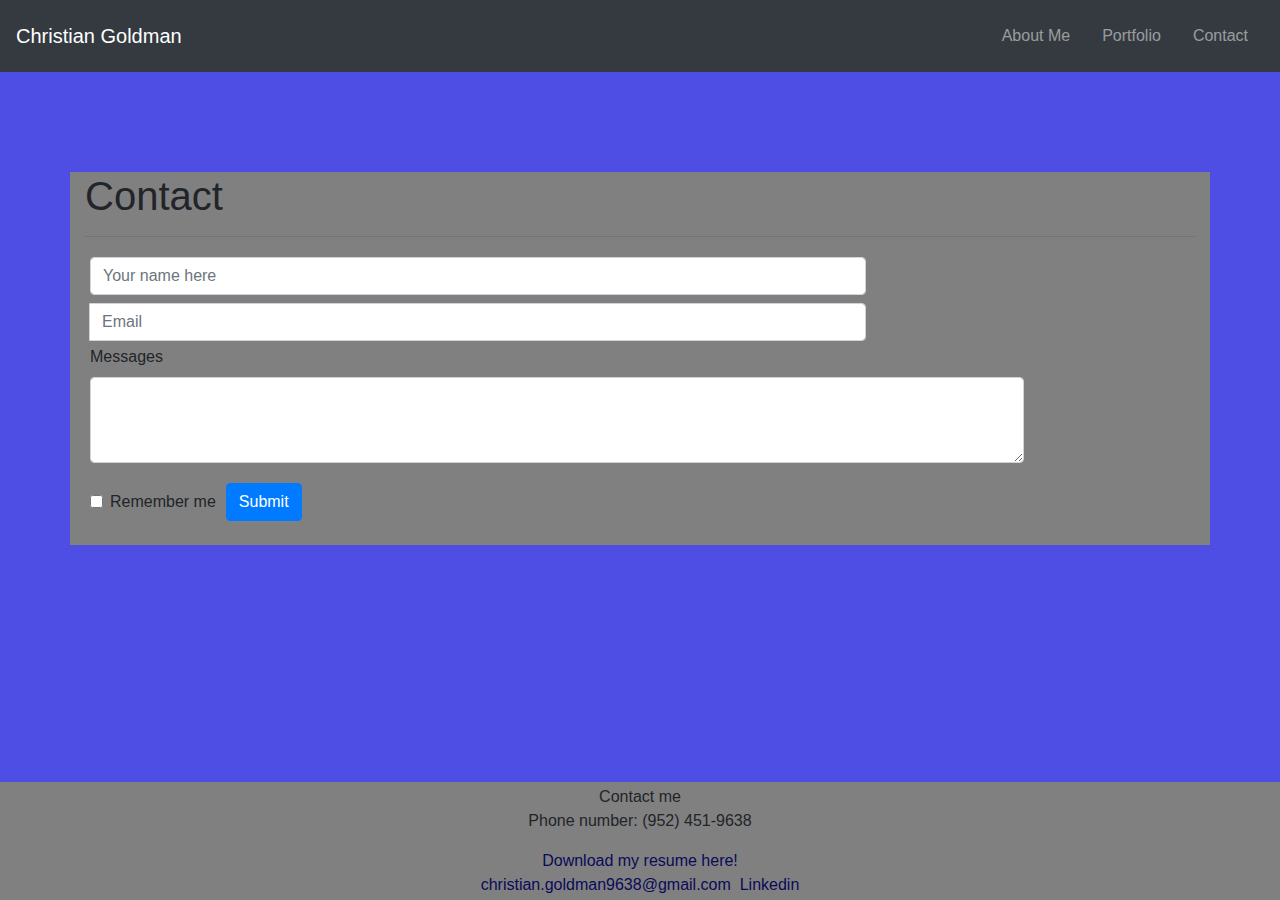
<file: contact.html>
<!DOCTYPE html>
<html lang="en">
<head>
    <meta charset="UTF-8">
    <meta name="viewport" content="width=device-width, initial-scale=1.0">
    <title>Understanding Bootstrap| Contact</title>
    <link rel="stylesheet" href="https://stackpath.bootstrapcdn.com/bootstrap/4.5.2/css/bootstrap.min.css" integrity="sha384-JcKb8q3iqJ61gNV9KGb8thSsNjpSL0n8PARn9HuZOnIxN0hoP+VmmDGMN5t9UJ0Z" crossorigin="anonymous">
    <link rel="stylesheet" href="./assets/contact.css">
</head>

<body>
    <nav class="navbar navbar-expand-lg navbar-dark bg-dark">
        <div class="d-flex flex-grow-1">
            <span class="w-100 d-lg-none d-block"><!-- hidden spacer to center brand on mobile --></span>
            <a class="navbar-brand d-none d-lg-inline-block" >
                Christian Goldman
            </a>
            <div class="w-100 text-right">
                <button class="navbar-toggler" type="button" data-toggle="collapse" data-target="#myNavbar">
                    <span class="navbar-toggler-icon"></span>
                </button>
            </div>
        </div>
        <div class="collapse navbar-collapse flex-grow-1 text-right" id="myNavbar">
            <ul class="navbar-nav ml-auto flex-nowrap">
                <li class="nav-item">
                    <a href="index.html" class="nav-link m-2 menu-item nav-active">About Me</a>
                </li>
                <li class="nav-item">
                    <a href="portfolio.html" class="nav-link m-2 menu-item">Portfolio</a>
                </li>
                <li class="nav-item">
                  <a href="contact.html" class="nav-link m-2 menu-item">Contact</a>
              </li>
            </ul>
        </div>
    </nav>

        <div class="container">
            <div class="row">
                <div class="col-sm-12">
                    <h1>Contact</h1>
                    <hr>    
                
                </div>
            </div>

            <div class="row">
                <form>
                    <div class="form-row align-items-center">
                      <div class="col-sm-10 my-1">
                        <label class="sr-only" for="inlineFormInputName">Name</label>
                        <input type="text" class="form-control" id="inlineFormInputName" placeholder="Your name here">
                      </div>
                      <div class="col-sm-10 my-1">
                        <label class="sr-only" for="inlineFormInputGroupUsername">Email</label>
                        <div class="input-group">
                          <div class="input-group-prepend">
                          </div>
                          <input type="text" class="form-control" id="inlineFormInputGroupUsername" placeholder="Email">
                        </div>
                      </div>
                      <div class="form-group col-sm-12">
                        <label for="exampleFormControlTextarea1">Messages</label>
                        <textarea class="form-control" id="exampleFormControlTextarea1" rows="3"></textarea>
                      </div>
                      <div class="col-auto my-1">
                        <div class="form-check">
                          <input class="form-check-input" type="checkbox" id="autoSizingCheck2">
                          <label class="form-check-label" for="autoSizingCheck2">
                            Remember me
                          </label>
                        </div>
                      </div>
                      <div class="col-auto my-1">
                        <button type="submit" class="btn btn-primary">Submit</button>
                      </div>
                    </div>
                  </form>
            </div>
        </div>

    <footer>
        <p>Contact me<br>
          Phone number: (952) 451-9638
        </p>
        <a href="./assets/Resume/Christian's Resume.pdf" download>Download my resume here!</a>
        <br />
        <a href="mailto:christian.goldman9638@gmail.com">christian.goldman9638@gmail.com</a>
        <a href="https://www.linkedin.com/in/christian-goldman-17330b1b2/" target="_blank">&nbspLinkedin</a>
    </footer>
</body>
</html>
</file>
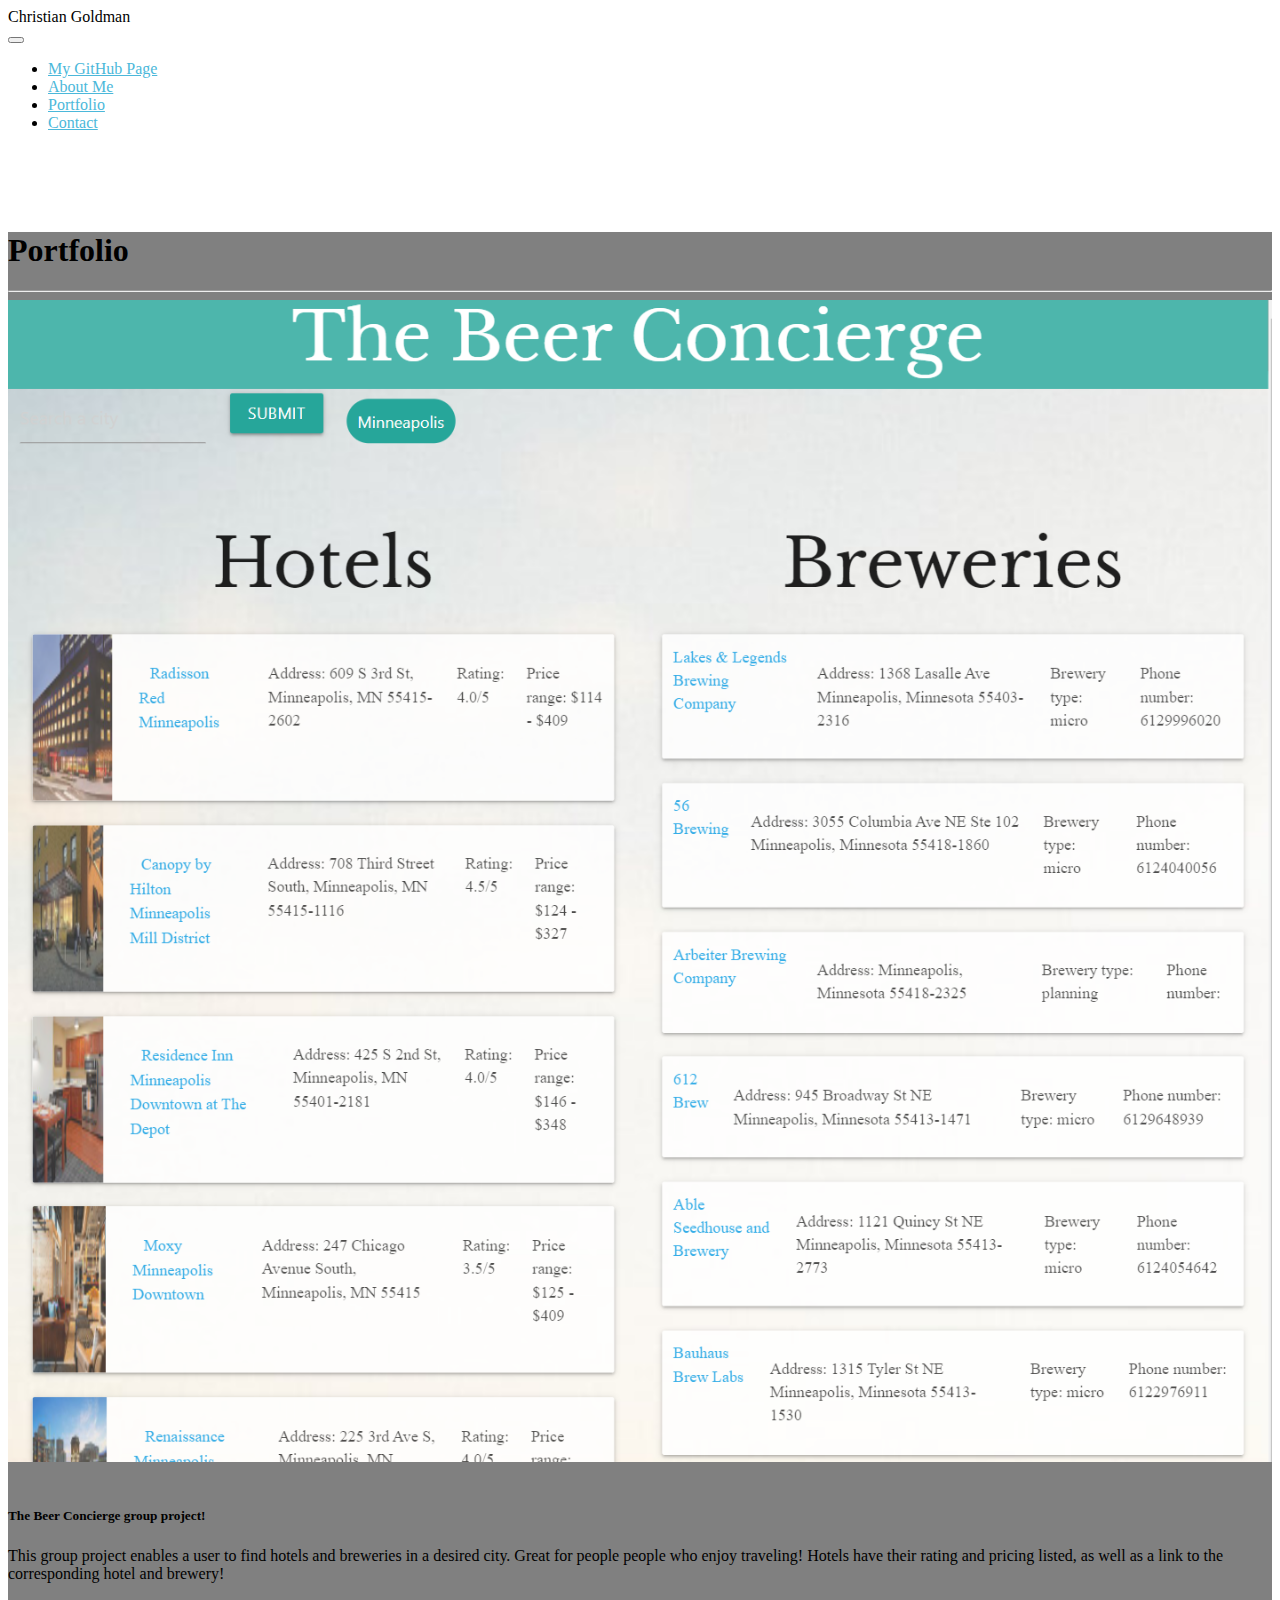
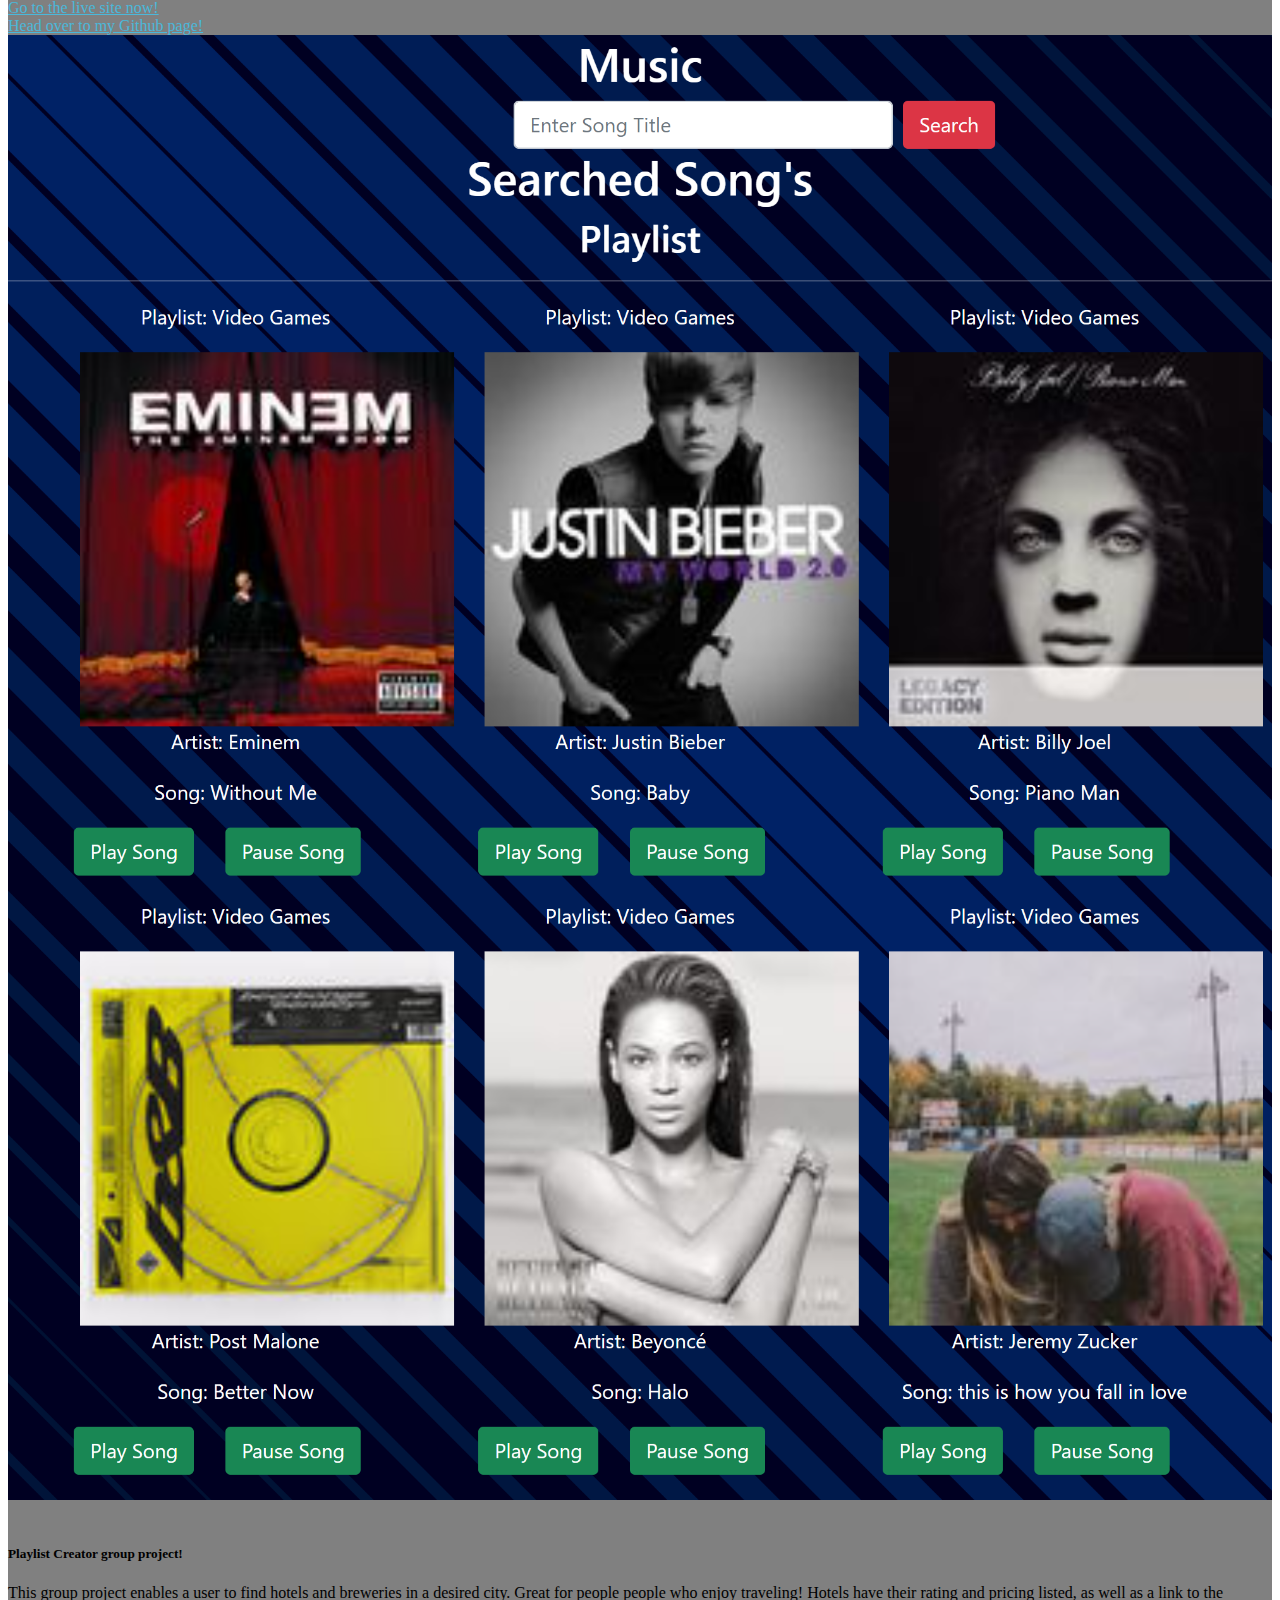
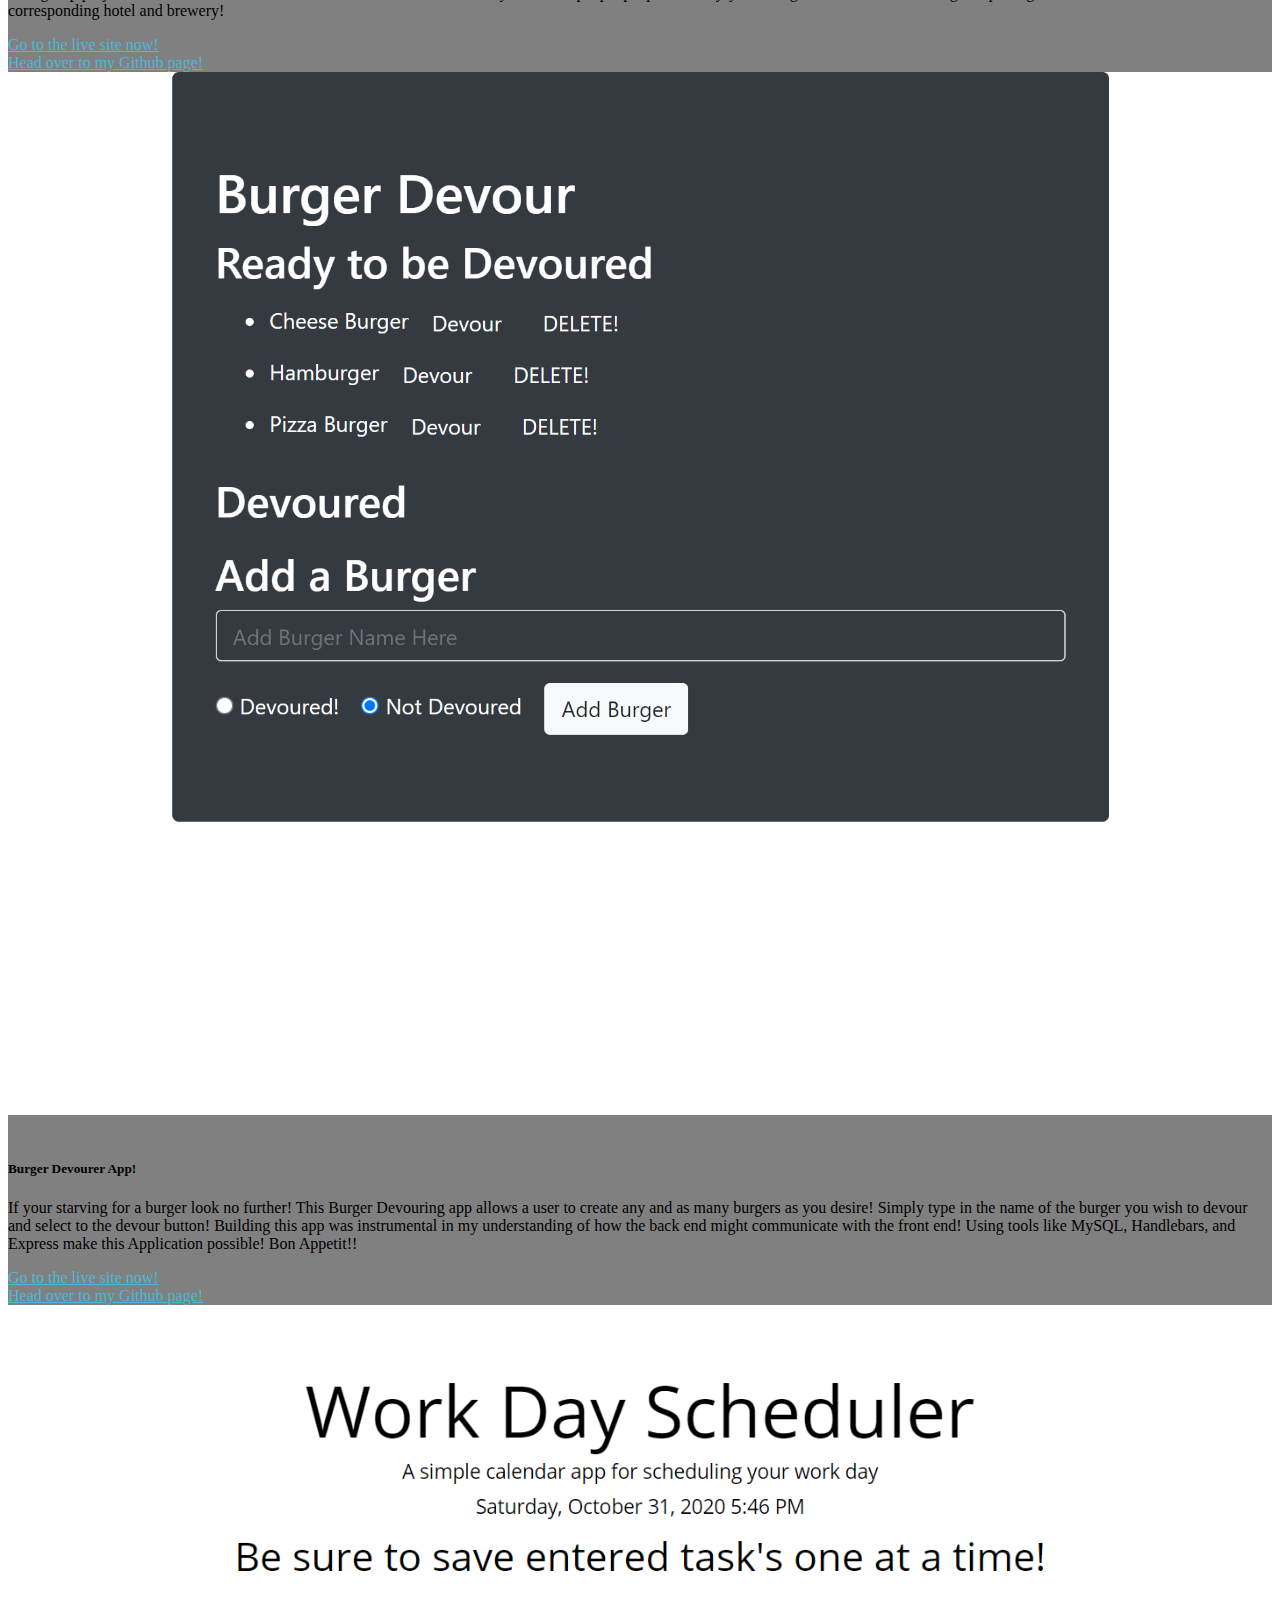
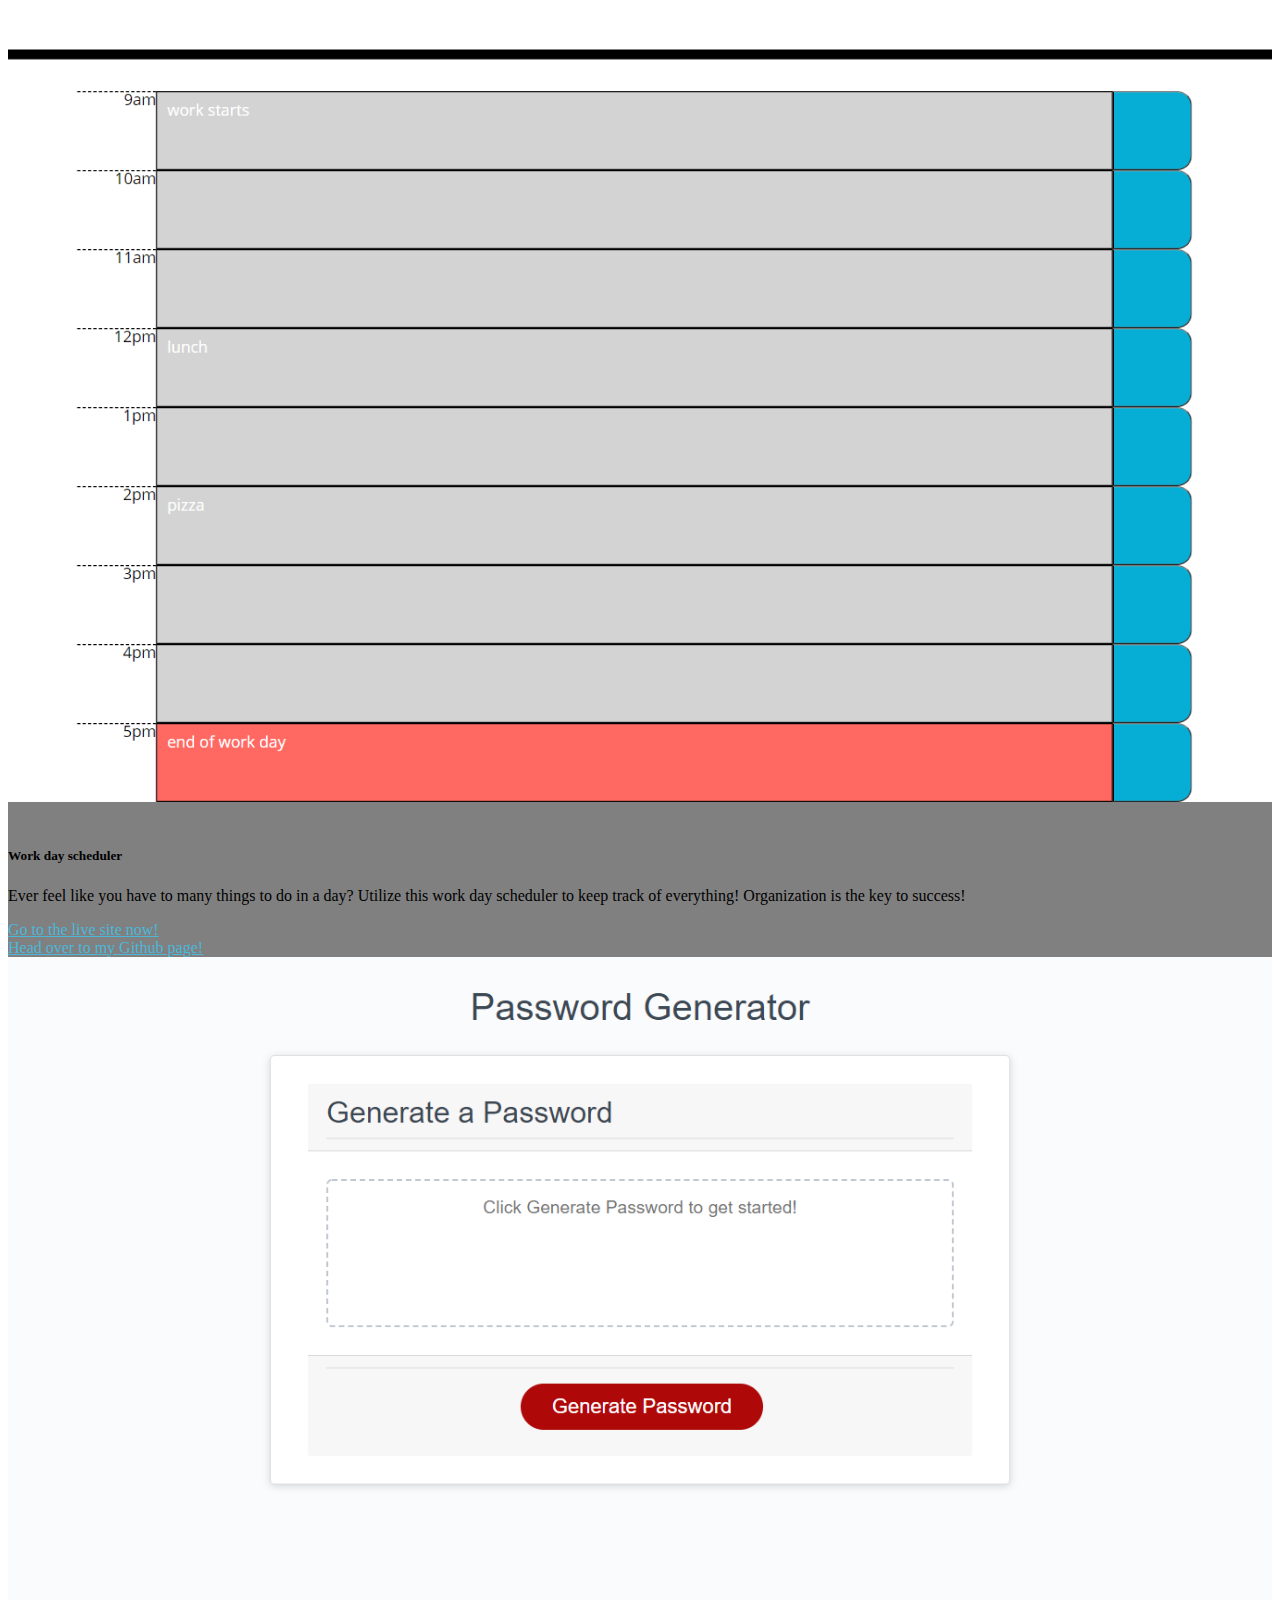
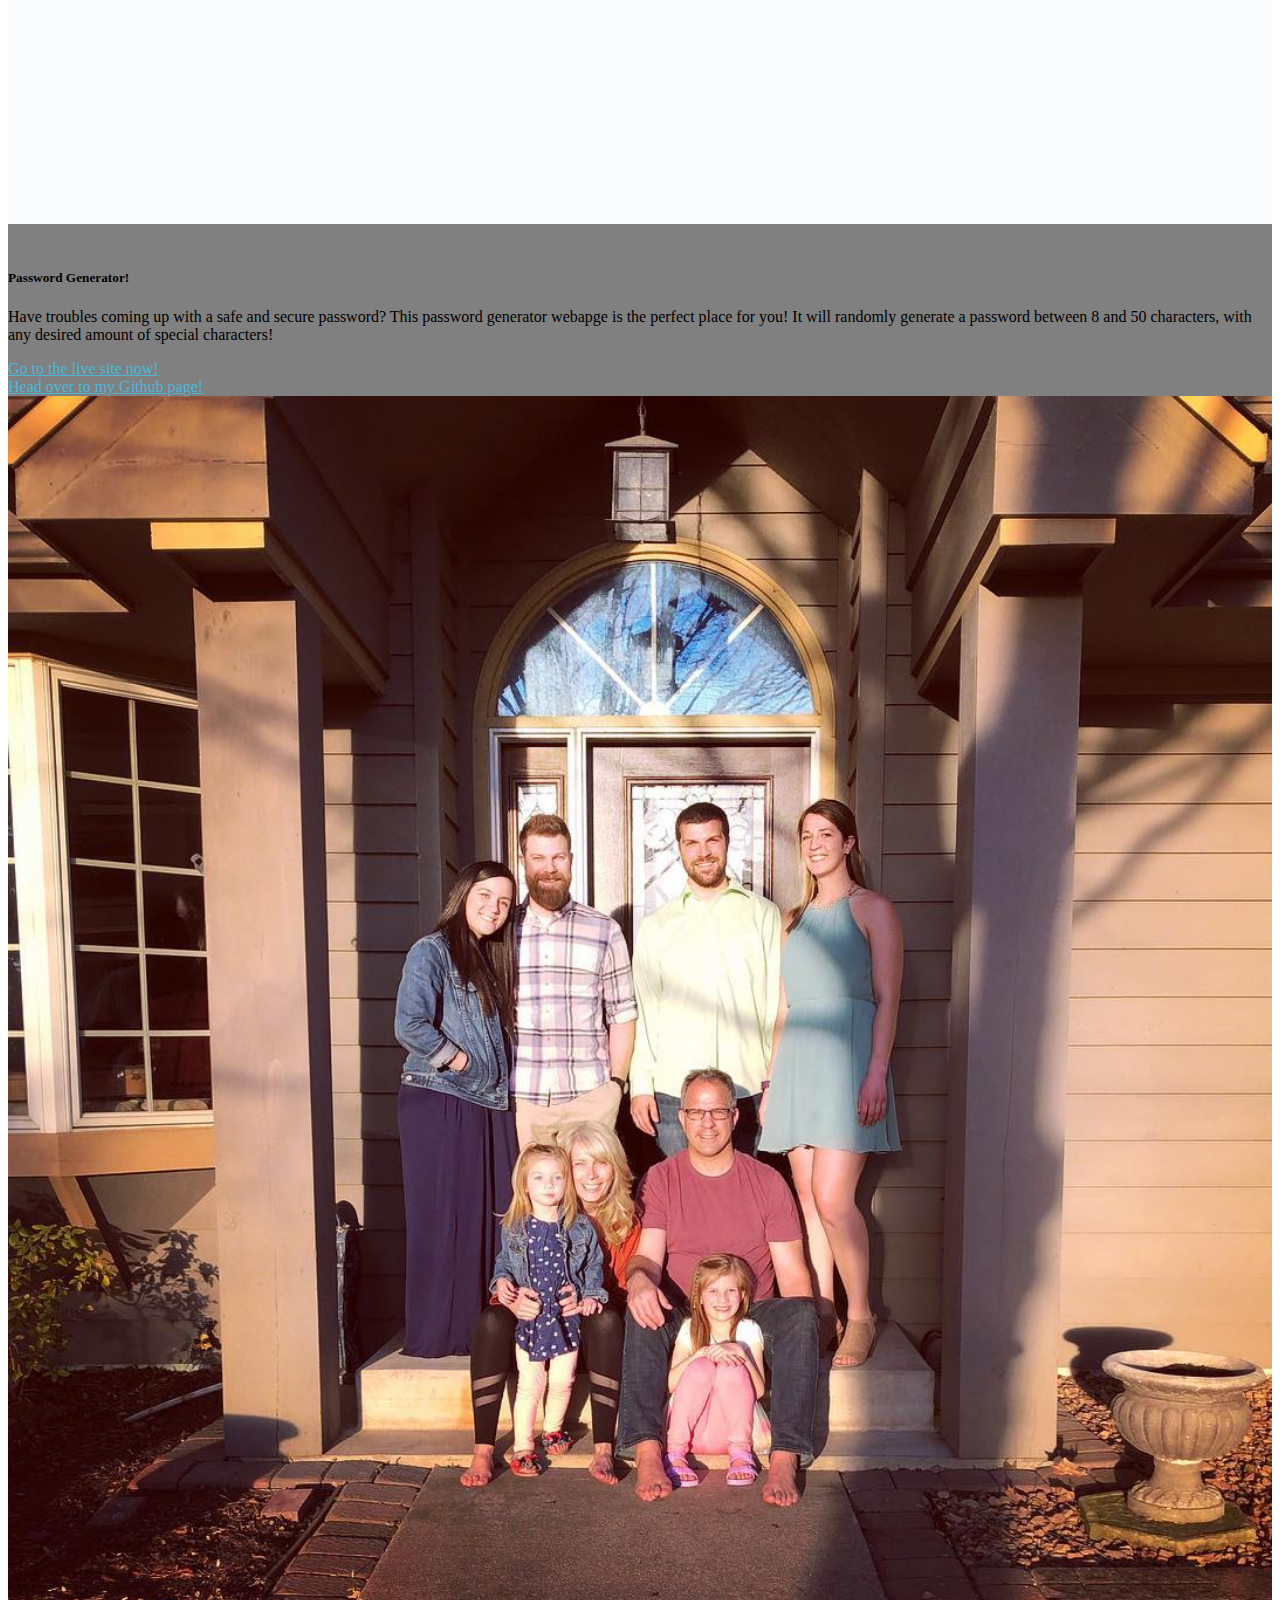
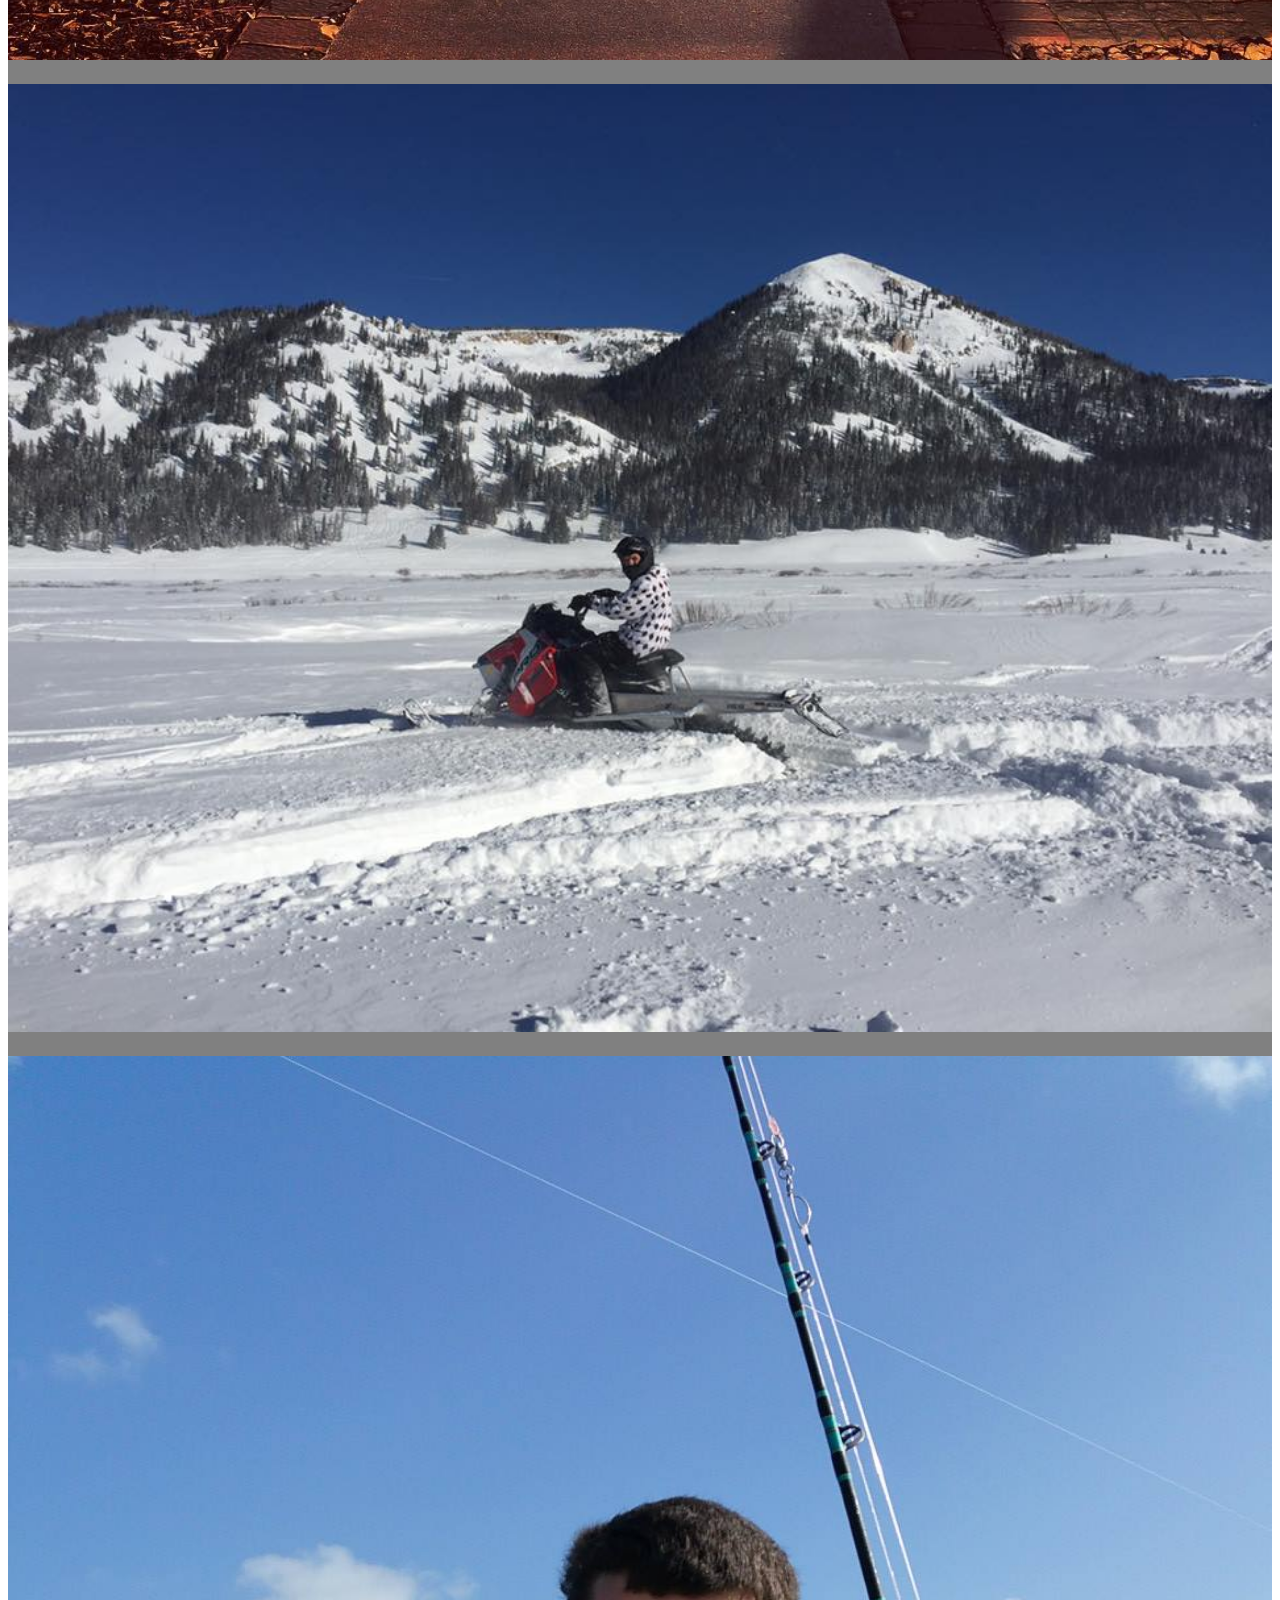
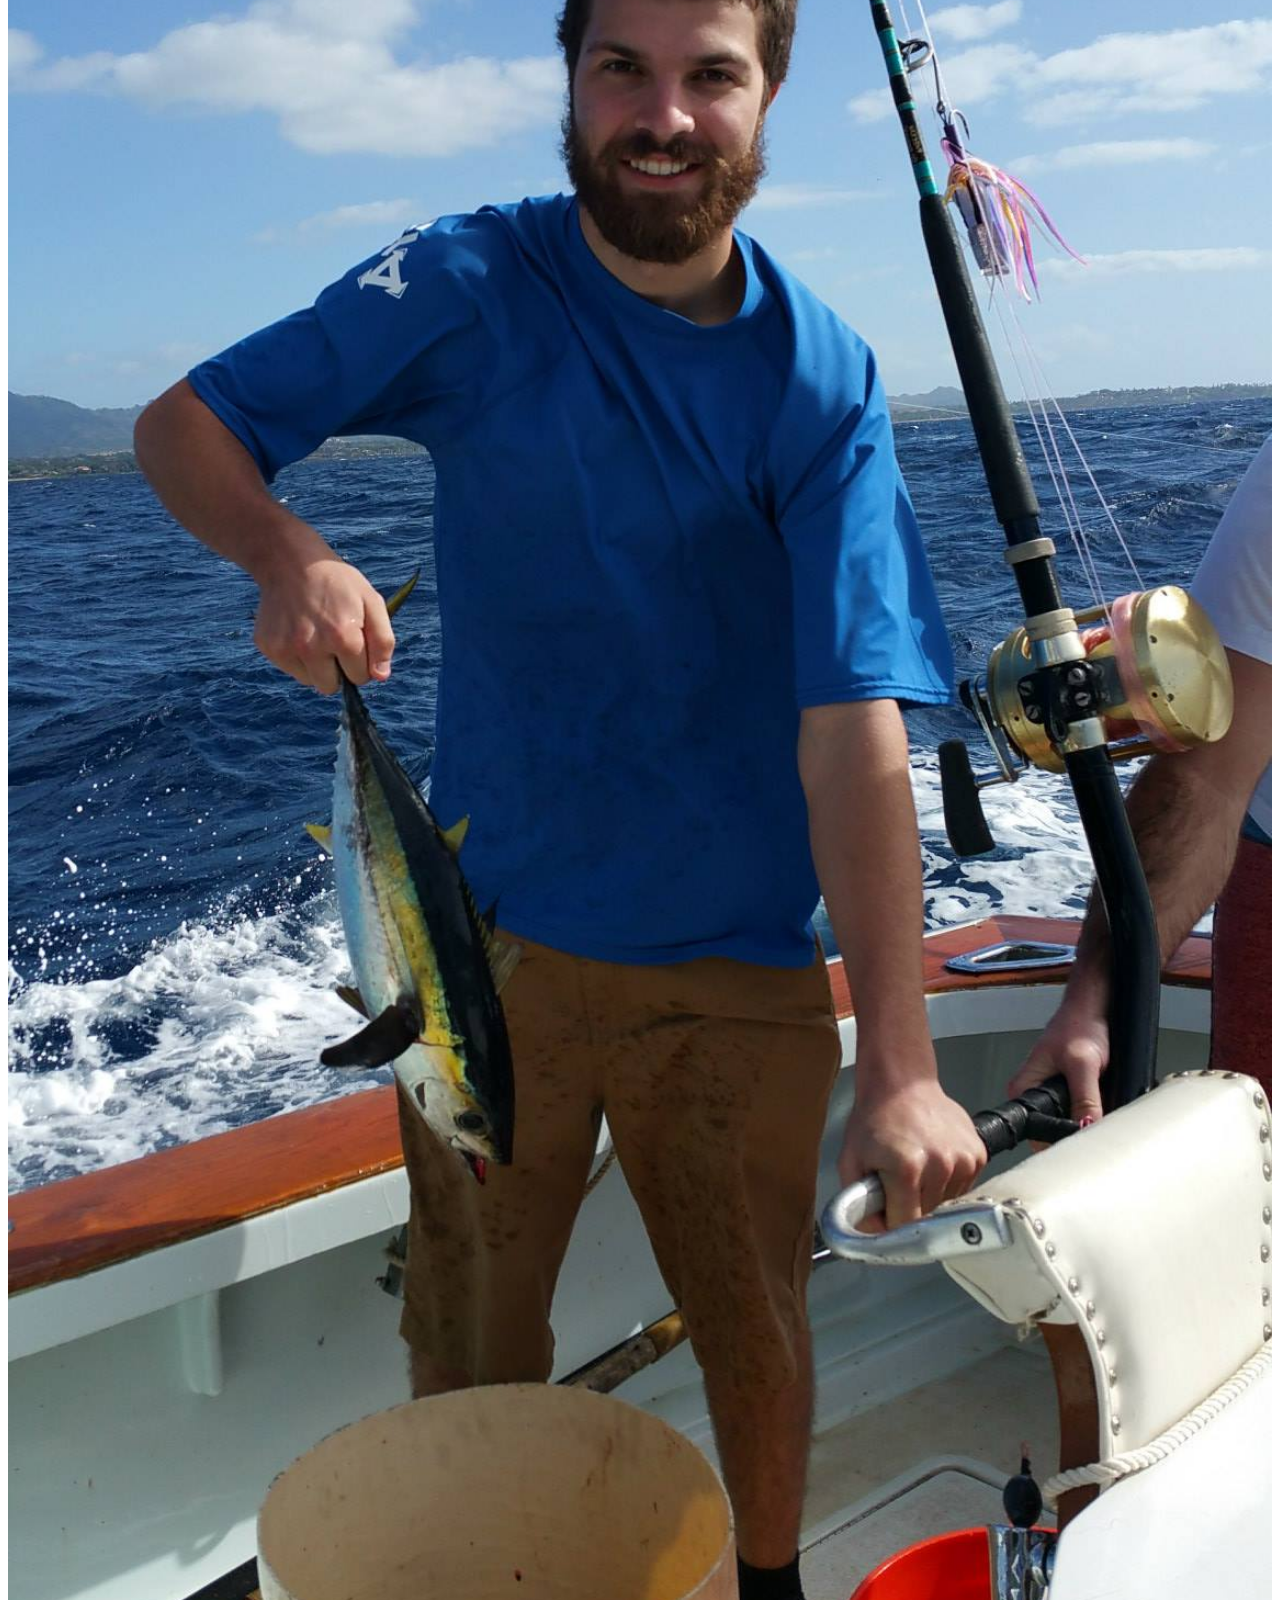
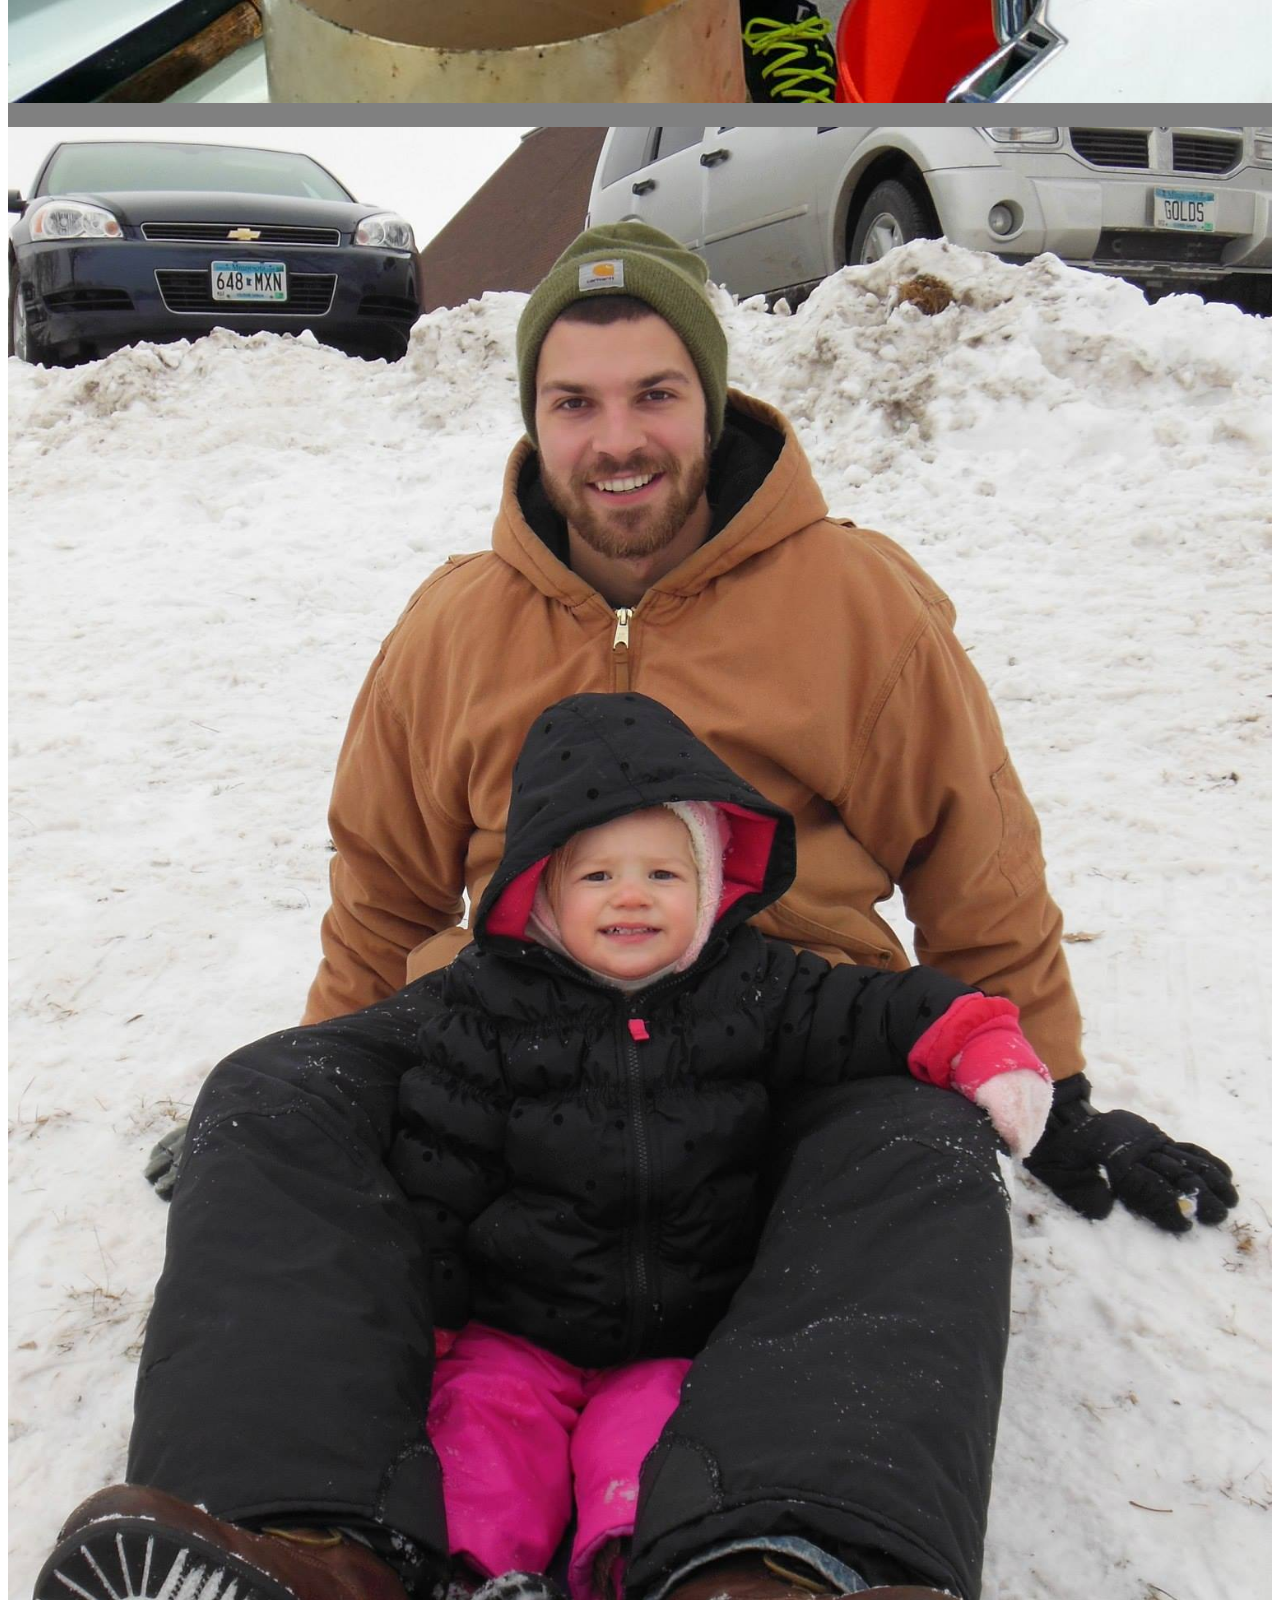
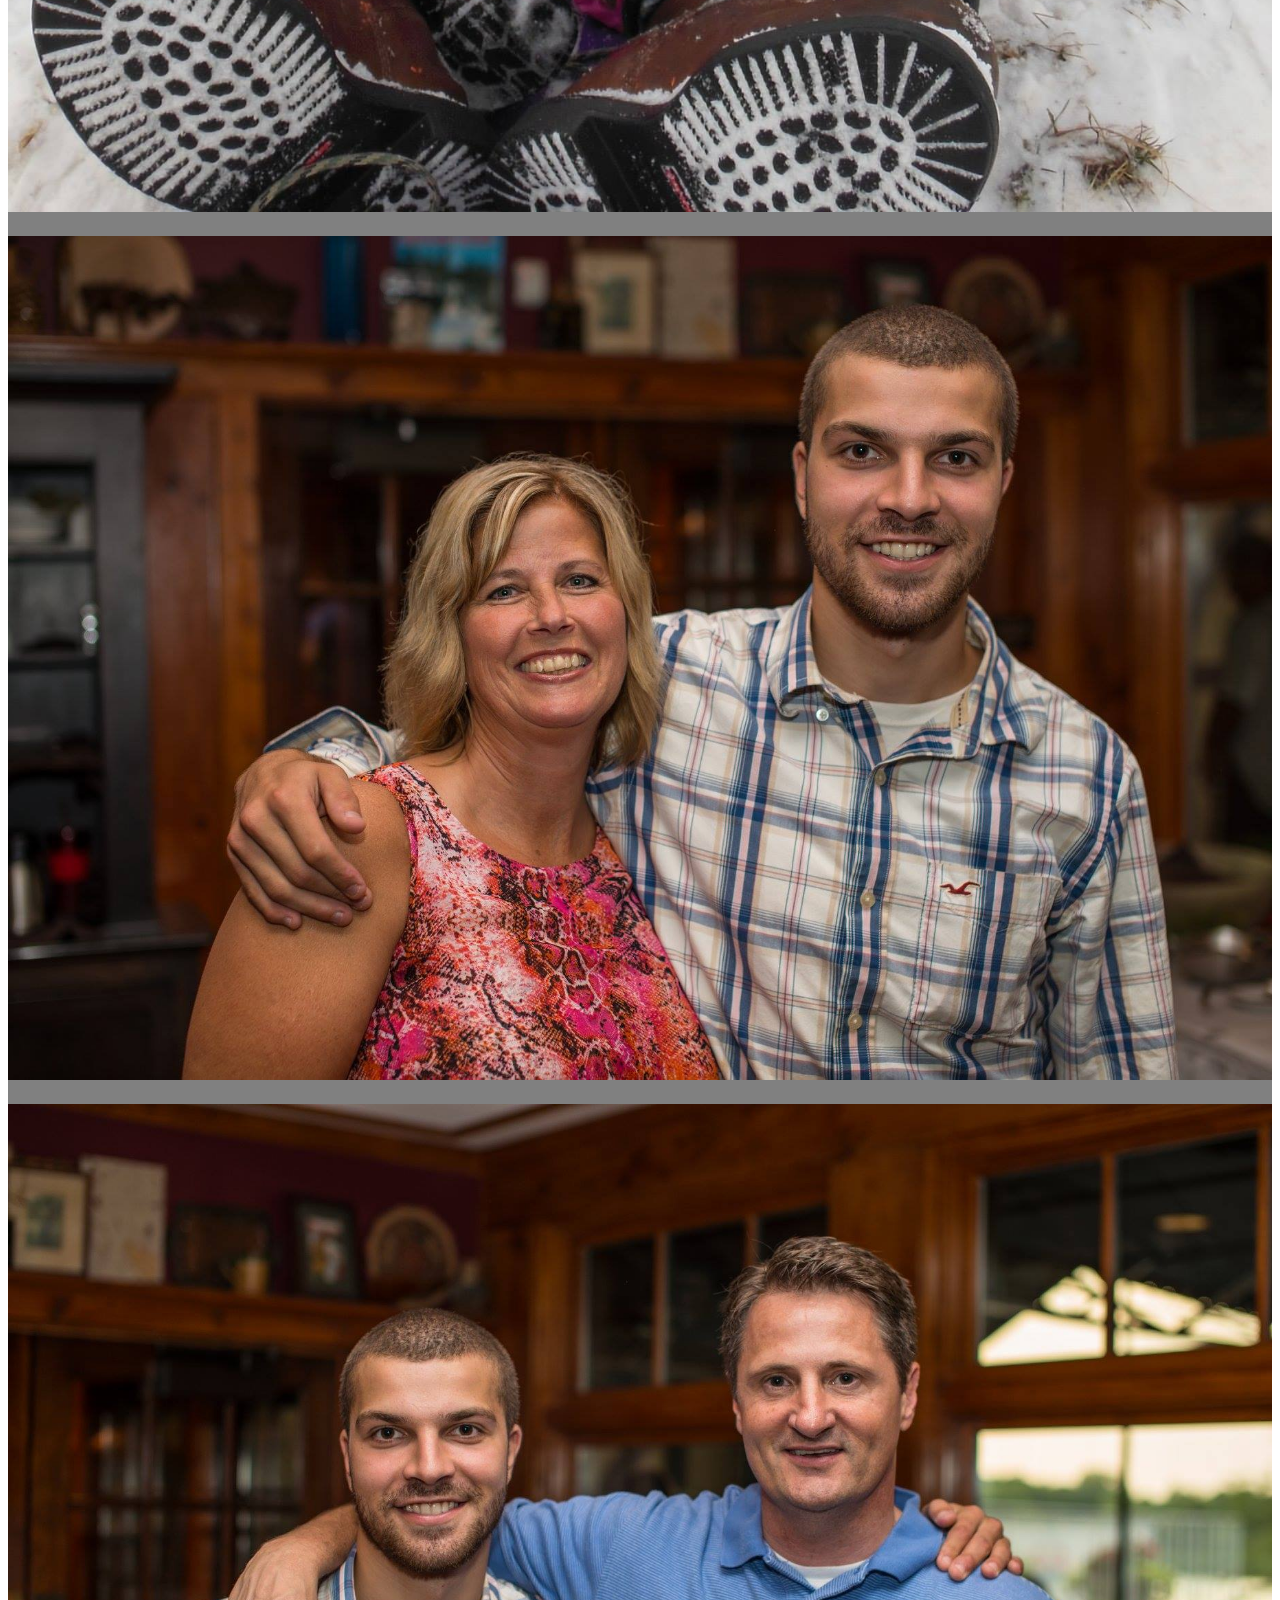
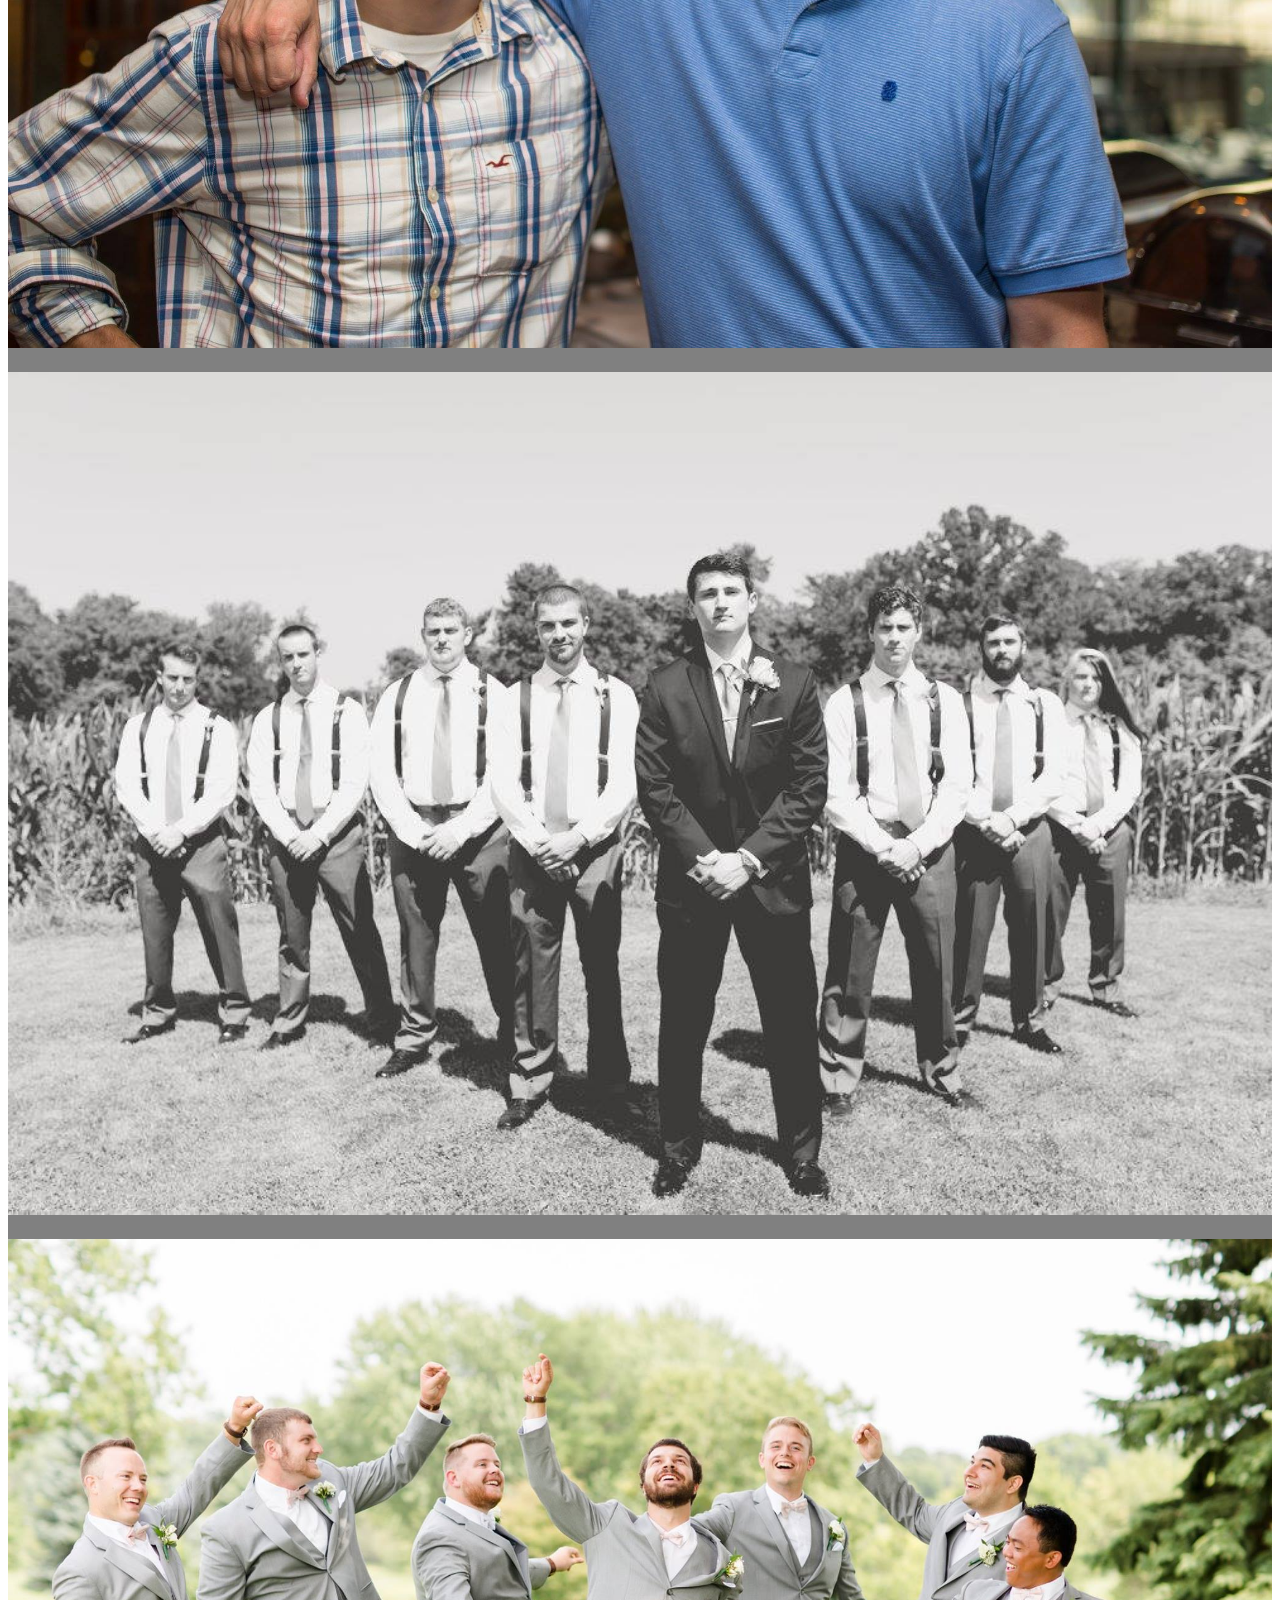
<file: portfolio.html>
<!DOCTYPE html>
<html lang="en">
  <head>
    <meta charset="UTF-8" />
    <meta name="viewport" content="width=device-width, initial-scale=1.0" />
    <link
      rel="stylesheet"
      href="https://cdn.jsdelivr.net/npm/bootstrap@4.5.3/dist/css/bootstrap.min.css"
      integrity="sha384-TX8t27EcRE3e/ihU7zmQxVncDAy5uIKz4rEkgIXeMed4M0jlfIDPvg6uqKI2xXr2"
      crossorigin="anonymous"
    />

    <link rel="stylesheet" href="./assets/portfolio.css" />
    <title>Understanding Bootstrap| Portfolio</title>
  </head>
  <body>
    <nav class="navbar navbar-expand-lg navbar-dark bg-dark">
      <div class="d-flex flex-grow-1">
        <span class="w-100 d-lg-none d-block"
          ><!-- hidden spacer to center brand on mobile --></span
        >
        <a class="navbar-brand d-none d-lg-inline-block"> Christian Goldman </a>
        <div class="w-100 text-right">
          <button
            class="navbar-toggler"
            type="button"
            data-toggle="collapse"
            data-target="#myNavbar"
          >
            <span class="navbar-toggler-icon"></span>
          </button>
        </div>
      </div>
      <div
        class="collapse navbar-collapse flex-grow-1 text-right"
        id="myNavbar"
      >
        <ul class="navbar-nav ml-auto flex-nowrap">
          <li class="nav-item">
            <a
              href="https://github.com/ChristianGoldman"
              class="nav-link m-2 menu-item"
              >My GitHub Page</a
            >
          </li>
          <li class="nav-item">
            <a href="index.html" class="nav-link m-2 menu-item nav-active"
              >About Me</a
            >
          </li>
          <li class="nav-item">
            <a href="portfolio.html" class="nav-link m-2 menu-item"
              >Portfolio</a
            >
          </li>
          <li class="nav-item">
            <a href="contact.html" class="nav-link m-2 menu-item">Contact</a>
          </li>
        </ul>
      </div>
    </nav>

    <div class="container">
      <div class="row">
        <div class="col-sm-12">
          <h1>Portfolio</h1>
          <hr />
        </div>
      </div>

      <div class="row">
        <div class="col-sm-6">
          <div class="card">
            <img
              src="./assets/Portfolio pictures/beer.png"
              class="card-img-top"
              alt="The-Beer-Concierge PNG"
            />
            <div class="card-body">
              <h5 class="card-title">The Beer Concierge group project!</h5>
              <p class="card-text">
                This group project enables a user to find hotels and breweries
                in a desired city. Great for people people who enjoy traveling!
                Hotels have their rating and pricing listed, as well as a link
                to the corresponding hotel and brewery!
              </p>
              <a
                href="https://bvargas17.github.io/The-Beer-Concierge/"
                class="btn btn-primary"
                >Go to the live site now!</a
              >
              <br />
              <a
                href="https://github.com/ChristianGoldman/The-Beer-Concierge"
                class="btn btn-primary"
                >Head over to my Github page!</a
              >
            </div>
          </div>
        </div>

        <div class="col-sm-6">
          <div class="card">
            <img
              src="./assets/Portfolio pictures/playlist.png"
              class="card-img-top"
              alt="The-Beer-Concierge PNG"
            />
            <div class="card-body">
              <h5 class="card-title">Playlist Creator group project!</h5>
              <p class="card-text">
                This group project enables a user to find hotels and breweries
                in a desired city. Great for people people who enjoy traveling!
                Hotels have their rating and pricing listed, as well as a link
                to the corresponding hotel and brewery!
              </p>
              <a
                href="https://polar-forest-29816.herokuapp.com/"
                class="btn btn-primary"
                >Go to the live site now!</a
              >
              <br />
              <a
                href="https://github.com/ChristianGoldman/playlist-creator"
                class="btn btn-primary"
                >Head over to my Github page!</a
              >
            </div>
          </div>
        </div>
      </div>

      <div class="row">
        <div class="col-sm-6">
          <div class="card">
            <img
              src="./assets/Portfolio pictures/burger.png"
              class="card-img-top"
              alt="The-Beer-Concierge PNG"
            />
            <div class="card-body">
              <h5 class="card-title">Burger Devourer App!</h5>
              <p class="card-text">
                If your starving for a burger look no further! This Burger
                Devouring app allows a user to create any and as many burgers as
                you desire! Simply type in the name of the burger you wish to
                devour and select to the devour button! Building this app was
                instrumental in my understanding of how the back end might
                communicate with the front end! Using tools like MySQL,
                Handlebars, and Express make this Application possible! Bon
                Appetit!!
              </p>
              <a
                href="https://secret-headland-90347.herokuapp.com/"
                class="btn btn-primary"
                >Go to the live site now!</a
              >
              <br />
              <a
                href="https://github.com/ChristianGoldman/Burger"
                class="btn btn-primary"
                >Head over to my Github page!</a
              >
            </div>
          </div>
        </div>

        <div class="col-sm-6">
          <div class="card">
            <img
              src="./assets/Portfolio pictures/WorkDayScheduler.png"
              class="card-img-top"
              alt="Work Day Scheduler PNG"
            />
            <div class="card-body">
              <h5 class="card-title">Work day scheduler</h5>
              <p class="card-text">
                Ever feel like you have to many things to do in a day? Utilize
                this work day scheduler to keep track of everything!
                Organization is the key to success!
              </p>
              <a
                href="https://christiangoldman.github.io/Work-day-scheduler/"
                class="btn btn-primary"
                >Go to the live site now!</a
              >
              <br />
              <a
                href="https://github.com/ChristianGoldman/Work-day-scheduler"
                class="btn btn-primary"
                >Head over to my Github page!</a
              >
            </div>
          </div>
      </div>
      

      <div class="row">
        <div class="col-sm-6">
          <div class="card">
            <img
              src="./assets/Portfolio pictures/password.png"
              class="card-img-top"
              alt="Work Day Scheduler PNG"
            />
            <div class="card-body">
              <h5 class="card-title">Password Generator!</h5>
              <p class="card-text">
                Have troubles coming up with a safe and secure password? This
                password generator webapge is the perfect place for you! It will
                randomly generate a password between 8 and 50 characters, with
                any desired amount of special characters!
              </p>
              <a
                href="https://christiangoldman.github.io/JS-Password-Generator/"
                class="btn btn-primary"
                >Go to the live site now!</a
              >
              <br />
              <a
                href="https://github.com/ChristianGoldman/JS-Password-Generator"
                class="btn btn-primary"
                >Head over to my Github page!</a
              >
            </div>
          </div>
        </div>
      </div>

      <div class="row">
        <div class="col-sm-6">
          <div class="content_img">
            <img
              src="assets/Portfolio%20pictures/Family%20picture.jpg"
              alt="Group photo in front of house"
            />
            <div>Family Photo</div>
          </div>
        </div>

        <div class="col-sm-6">
          <div class="content_img">
            <img
              src="assets/Portfolio%20pictures/snowmobile.jpg"
              alt="Snowmobile photo"
            />
            <div>Snowmobiling in Jackson Hole</div>
          </div>
        </div>
      </div>

      <div class="row">
        <div class="col-sm-6">
          <div class="content_img">
            <img
              src="assets/Portfolio%20pictures/Hawaii%20fishing.jpg"
              alt="Fish Picture"
            />
            <div>Deep seafishing In Hawaii</div>
          </div>
        </div>

        <div class="col-sm-6">
          <div class="content_img">
            <img
              src="assets/Portfolio%20pictures/Aria%20sledding.jpg"
              alt="Sledding photo"
            />
            <div>Sledding With my Niece</div>
          </div>
        </div>
      </div>

      <div class="row">
        <div class="col-sm-6">
          <div class="content_img">
            <img
              src="assets/Portfolio%20pictures/Me%20and%20barb.jpg"
              alt="Man and woman arms around shoulders"
            />
            <div>Me and Barb</div>
          </div>
        </div>

        <div class="col-sm-6">
          <div class="content_img">
            <img
              src="assets/Portfolio%20pictures/Me%20and%20scott.jpg"
              alt="Two men arms around shoulders"
            />
            <div>Me and Scott</div>
          </div>
        </div>
      </div>

      <div class="row">
        <div class="col-sm-6">
          <div class="content_img">
            <img
              src="assets/Portfolio%20pictures/Joshs%20wedding.jpg"
              alt="black and white Wedding Photo"
            />
            <div>Best Friends Wedding</div>
          </div>
        </div>

        <div class="col-sm-6">
          <div class="content_img">
            <img
              src="assets/Portfolio%20pictures/Dancing.jpg"
              alt="Dancing photo"
            />
            <div>My best dance move</div>
          </div>
        </div>
      </div>

      <div class="row">
        <div class="col-sm-6">
          <div class="content_img">
            <img
              src="assets/Portfolio%20pictures/incubus%20concert.jpg"
              alt="Bottom picure man and girl"
            />
            <div>Me and my sister at Incubus concert</div>
          </div>
        </div>
      </div>
    </div>

    <footer>
      <p>
        Contact me<br />
        Phone number: (952) 451-9638
      </p>
      <a href="./assets/Resume/Christian's Resume.pdf" download
        >Download my resume here!</a
      >
      <br />
      <a href="mailto:christian.goldman9638@gmail.com"
        >christian.goldman9638@gmail.com</a
      >
      <a
        href="https://www.linkedin.com/in/christian-goldman-17330b1b2/"
        target="_blank"
        >&nbsp;Linkedin</a
      >
    </footer>
  </body>
</html>
</file>
<file: assets/contact.css>
body {
    background-image: url(https://i.stack.imgur.com/vhoa0.jpg);
    background-size: cover;
    background-repeat: no-repeat;
    background-attachment: fixed;
    background-color: rgb(78, 78, 228);
}

nav {
    margin-bottom: 100px;
}

.container {
    background-color: grey;
    margin-bottom: 100px;
}

footer {
    text-align: center;
    bottom: 0;
    padding: 3px;
    background-color: grey;
    position: fixed;
    width: 100%;
}

form {
    margin-left: 20px;
    margin-bottom: 20px;
    margin-right: 20px;
}

a:link {
    color: rgb(10, 10, 90);
}

a:hover {
    color: gold;
}

a:active {
    color: black;
}
</file>
<file: assets/portfolio.css>
body {
    background-image: url(https://wallpaperaccess.com/full/208106.jpg);
}

.navbar {
    margin-bottom: 100px;
}
.container {
    background-color: grey;

}

.container img {
    width: 100%;
    height: auto;
    margin-bottom: 20px;
}

.content_img {
        position: relative;

}

.content_img div{
    position: absolute;
    bottom: 20px;
    right: 0;
    background: black;
    color: white;
    margin-bottom: 5px;
    font-family: sans-serif;
    opacity: 0;
    visibility: hidden;
    -webkit-transition: visibility 0s, opacity 0.5s linear; 
    transition: visibility 0s, opacity 0.5s linear;
}

.content_img:hover{
    cursor: pointer;
}

.content_img:hover div{
    width: 150px;
    padding: 8px 15px;
    visibility: visible;
    opacity: 0.7; 
}

footer {
    width: 100%;
    bottom: 0px;
    padding: 3px;
    text-align: center;
    display: block;
    background-color: rgb(58, 58, 58);
    color: white;
    margin-top: 100px;
}

a:link {
   color: rgb(75, 184, 218);
}

a:hover {
   color: gold;
}

a:active {
   color: black;
}
</file>
